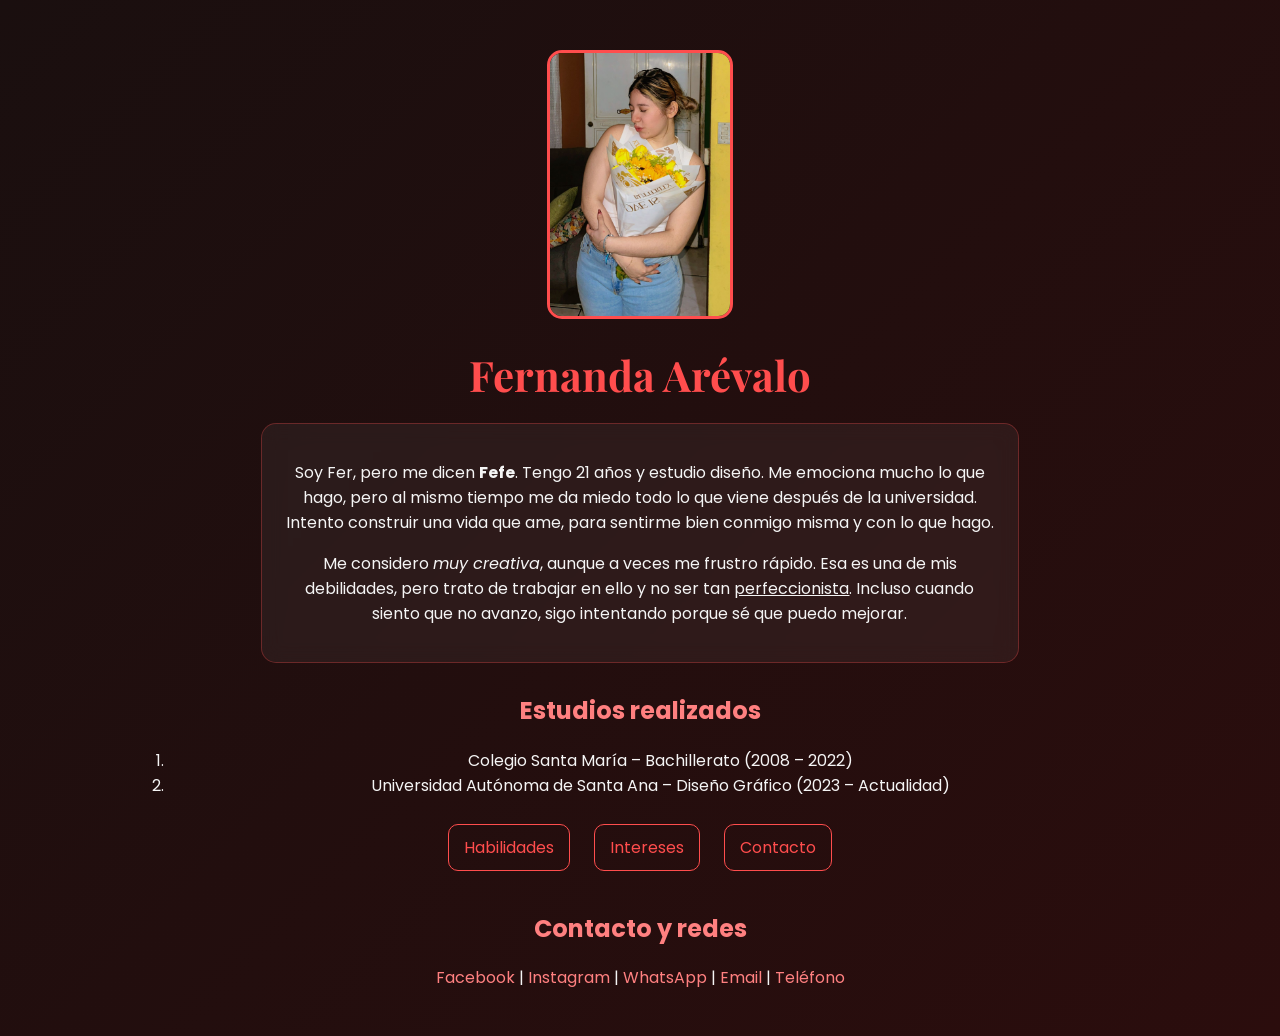
<file: index.html>
<!DOCTYPE html>
<html lang="es">
<head>
<meta charset="UTF-8">
<meta name="viewport" content="width=device-width, initial-scale=1.0">
<title>Fernanda Arévalo</title>
<link rel="stylesheet" href="styles.css">
</head>

<body>
<div class="container">

<img src="fotografia/fer12.jpeg" class="profile-img">

<h1>Fernanda Arévalo</h1>

<div class="card">
<p>
Soy Fer, pero me dicen <strong>Fefe</strong>. Tengo 21 años y estudio diseño. Me emociona mucho lo que hago, pero al mismo tiempo me da miedo todo lo que viene después de la universidad. 
Intento construir una vida que ame, para sentirme bien conmigo misma y con lo que hago.
</p>

<p>
Me considero <em>muy creativa</em>, aunque a veces me frustro rápido. 
Esa es una de mis debilidades, pero trato de trabajar en ello y no ser tan <u>perfeccionista</u>. 
Incluso cuando siento que no avanzo, sigo intentando porque sé que puedo mejorar.
</p>
</div>

<h2>Estudios realizados</h2>

<ol>
<li>Colegio Santa María – Bachillerato (2008 – 2022)</li>
<li>Universidad Autónoma de Santa Ana – Diseño Gráfico (2023 – Actualidad)</li>
</ol>

<div class="nav">
<a href="habilidades.html">Habilidades</a>
<a href="intereses.html">Intereses</a>
<a href="contacto.html">Contacto</a>
</div>

<h2>Contacto y redes</h2>

<p>
<a href="https://www.facebook.com/profile.php?id=100089061373597" target="_blank">Facebook</a> |
<a href="https://instagram.com/fer_2a" target="_blank">Instagram</a> |
<a href="https://wa.me/50374500886">WhatsApp</a> |
<a href="mailto:u20230228@unasa.edu.sv">Email</a> |
<a href="tel:+50374500886">Teléfono</a>
</p>

</div>
</body>
</html>
</file>
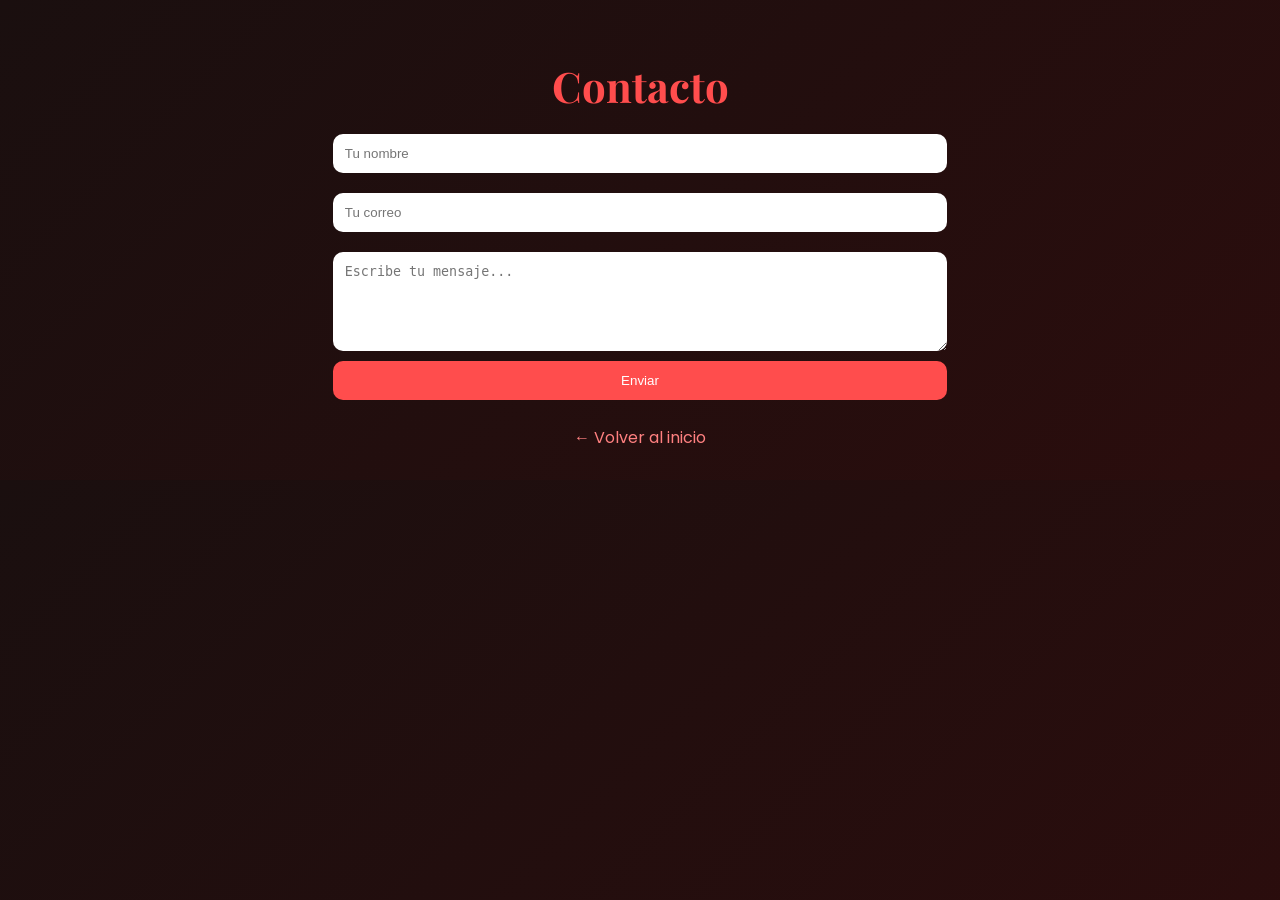
<file: contacto.html>
<!DOCTYPE html>
<html lang="es">
<head>
<meta charset="UTF-8">
<title>Contacto</title>
<link rel="stylesheet" href="styles.css">
</head>

<body>
<div class="container">

<h1>Contacto</h1>

<form>
<input type="text" placeholder="Tu nombre" required>
<input type="email" placeholder="Tu correo" required>
<textarea placeholder="Escribe tu mensaje..." rows="5" required></textarea>
<button type="submit">Enviar</button>
</form>

<br>
<a href="index.html">← Volver al inicio</a>

</div>
</body>
</html>
</file>
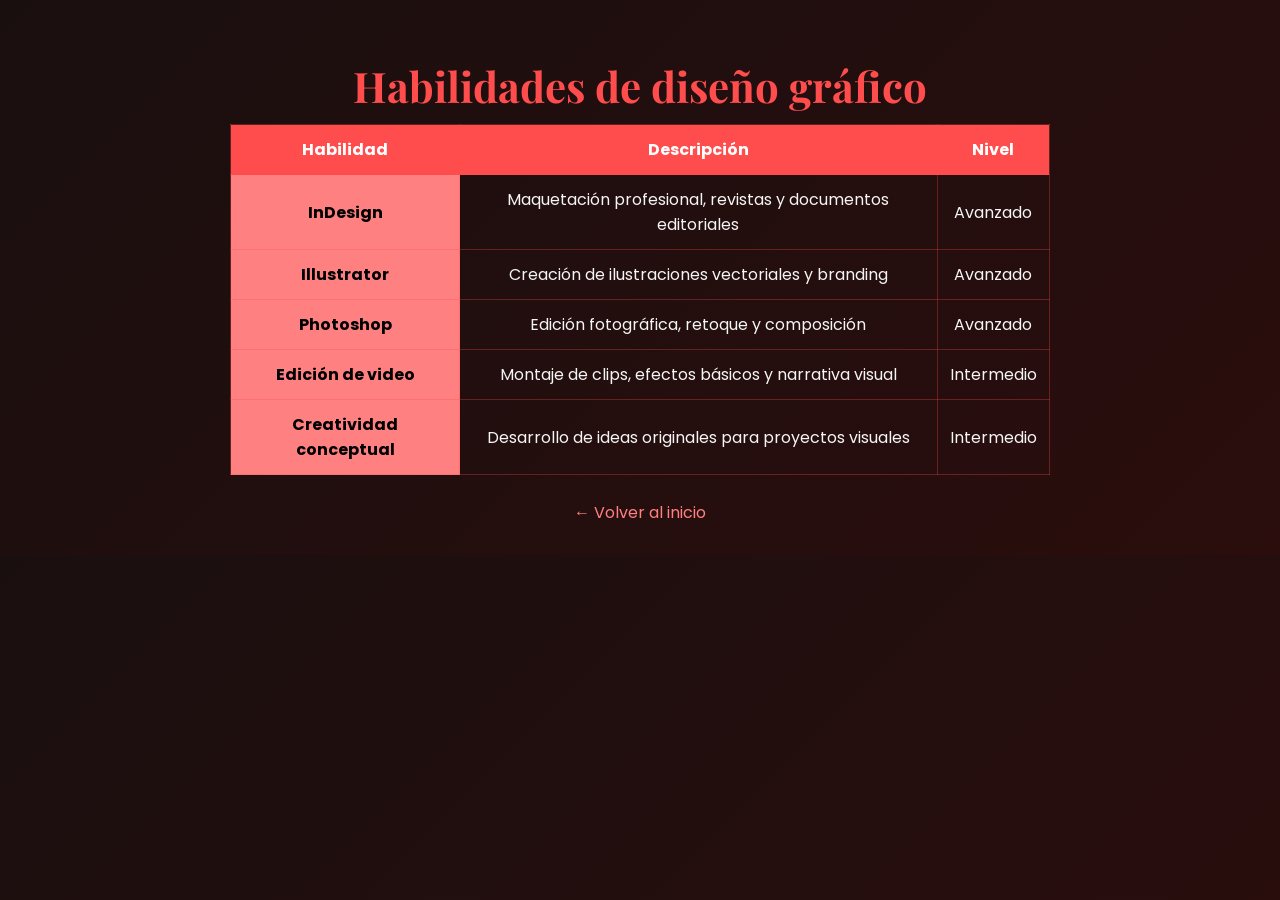
<file: habilidades.html>
<!DOCTYPE html>
<html lang="es">
<head>
<meta charset="UTF-8">
<title>Habilidades</title>
<link rel="stylesheet" href="styles.css">
</head>

<body>
<div class="container">

<h1>Habilidades de diseño gráfico</h1>

<table>
<tr>
<th>Habilidad</th>
<th>Descripción</th>
<th>Nivel</th>
</tr>

<tr>
<td class="highlight">InDesign</td>
<td>Maquetación profesional, revistas y documentos editoriales</td>
<td>Avanzado</td>
</tr>

<tr>
<td class="highlight">Illustrator</td>
<td>Creación de ilustraciones vectoriales y branding</td>
<td>Avanzado</td>
</tr>

<tr>
<td class="highlight">Photoshop</td>
<td>Edición fotográfica, retoque y composición</td>
<td>Avanzado</td>
</tr>

<tr>
<td class="highlight">Edición de video</td>
<td>Montaje de clips, efectos básicos y narrativa visual</td>
<td>Intermedio</td>
</tr>

<tr>
<td class="highlight">Creatividad conceptual</td>
<td>Desarrollo de ideas originales para proyectos visuales</td>
<td>Intermedio</td>
</tr>

</table>

<br>
<a href="index.html">← Volver al inicio</a>

</div>
</body>
</html>
</file>
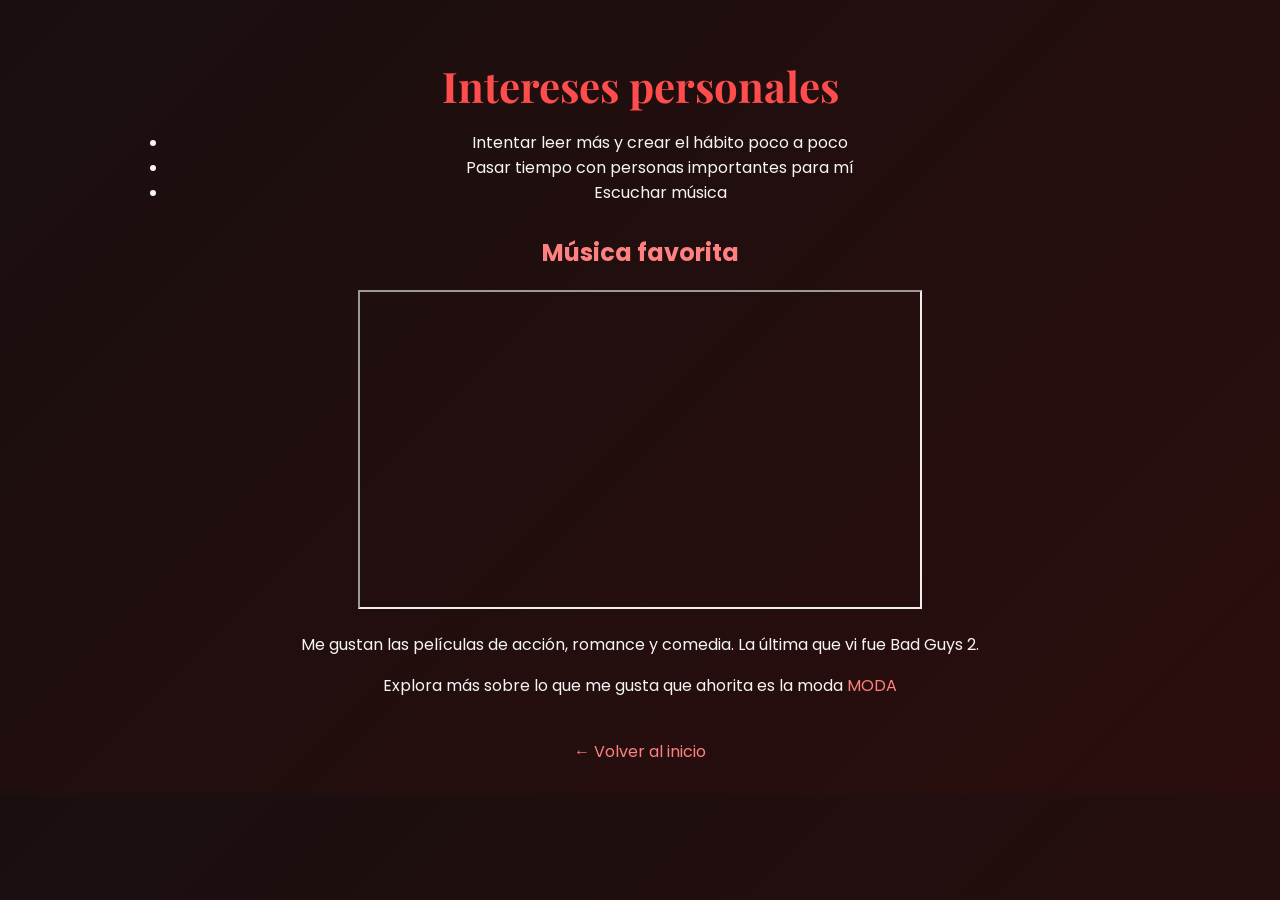
<file: intereses.html>
<!DOCTYPE html>
<html lang="es">
<head>
<meta charset="UTF-8">
<title>Intereses</title>
<link rel="stylesheet" href="styles.css">
</head>

<body>
<div class="container">

<h1>Intereses personales</h1>

<ul>
<li>Intentar leer más y crear el hábito poco a poco</li>
<li>Pasar tiempo con personas importantes para mí</li>
<li>Escuchar música</li>
</ul>

<h2>Música favorita</h2>

<iframe width="560" height="315"
src="https://www.youtube.com/embed/X5m3orQOG1c">
</iframe>

<p>
Me gustan las películas de acción, romance y comedia. 
La última que vi fue Bad Guys 2.
</p>

<p>
Explora más sobre lo que me gusta que ahorita es la moda
<a href="https://www.hola.com/moda/20260322891014/reese-witherspoon-50-anos-legally-blonde-rosa-icono-moda/" target="_blank">MODA</a>
</p>

<br>
<a href="index.html">← Volver al inicio</a>

</div>
</body>
</html>
</file>
<file: styles.css>
@import url('https://fonts.googleapis.com/css2?family=Poppins:wght@300;500;700&family=Playfair+Display:wght@600&display=swap');

body {
  margin: 0;
  font-family: 'Poppins', sans-serif;
  background: linear-gradient(135deg, #1a0f0f, #2b0d0d);
  color: #f5f5f5;
}


.container {
  width: 80%;
  margin: auto;
  text-align: center;
  padding: 30px;
}

h1 {
  font-family: 'Playfair Display', serif;
  font-size: 42px;
  color: #ff4d4d;
  margin-bottom: 10px;
  animation: fadeDown 1s ease;
}

h2 {
  color: #ff8080;
  margin-top: 30px;
  animation: fadeUp 1s ease;
}


.profile-img {
  width: 180px;
  border-radius: 15px;
  margin: 20px auto;
  display: block;
  border: 3px solid #ff4d4d;
  animation: fadeIn 1.5s ease;
}


.card {
  background: rgba(255, 255, 255, 0.05);
  margin: 20px auto;
  padding: 20px;
  border-radius: 15px;
  width: 70%;
  backdrop-filter: blur(10px);
  border: 1px solid rgba(255, 77, 77, 0.3);
  animation: fadeUp 1s ease;
  transition: transform 0.3s ease;
}

.card:hover {
  transform: scale(1.03);
}

.nav a {
  display: inline-block;
  margin: 10px;
  padding: 10px 15px;
  border-radius: 10px;
  border: 1px solid #ff4d4d;
  color: #ff4d4d;
  transition: all 0.3s ease;
}

.nav a:hover {
  background: #ff4d4d;
  color: white;
}


a {
  color: #ff8080;
  text-decoration: none;
}

a:hover {
  color: #ff4d4d;
}


table {
  width: 80%;
  margin: auto;
  border-collapse: collapse;
  animation: fadeUp 1s ease;
}

th, td {
  padding: 12px;
  border: 1px solid rgba(255, 77, 77, 0.3);
}

th {
  background: #ff4d4d;
  color: white;
}

.highlight {
  background: #ff8080;
  color: black;
  font-weight: bold;
}

form {
  width: 60%;
  margin: auto;
  display: flex;
  flex-direction: column;
}

input, textarea {
  margin: 10px 0;
  padding: 12px;
  border-radius: 10px;
  border: none;
  outline: none;
}

button {
  background: #ff4d4d;
  border: none;
  padding: 12px;
  border-radius: 10px;
  cursor: pointer;
  color: white;
  transition: 0.3s;
}

button:hover {
  background: #cc0000;
}

@keyframes fadeIn {
  from {opacity: 0;}
  to {opacity: 1;}
}

@keyframes fadeUp {
  from {opacity: 0; transform: translateY(30px);}
  to {opacity: 1; transform: translateY(0);}
}

@keyframes fadeDown {
  from {opacity: 0; transform: translateY(-30px);}
  to {opacity: 1; transform: translateY(0);}
}
</file>
